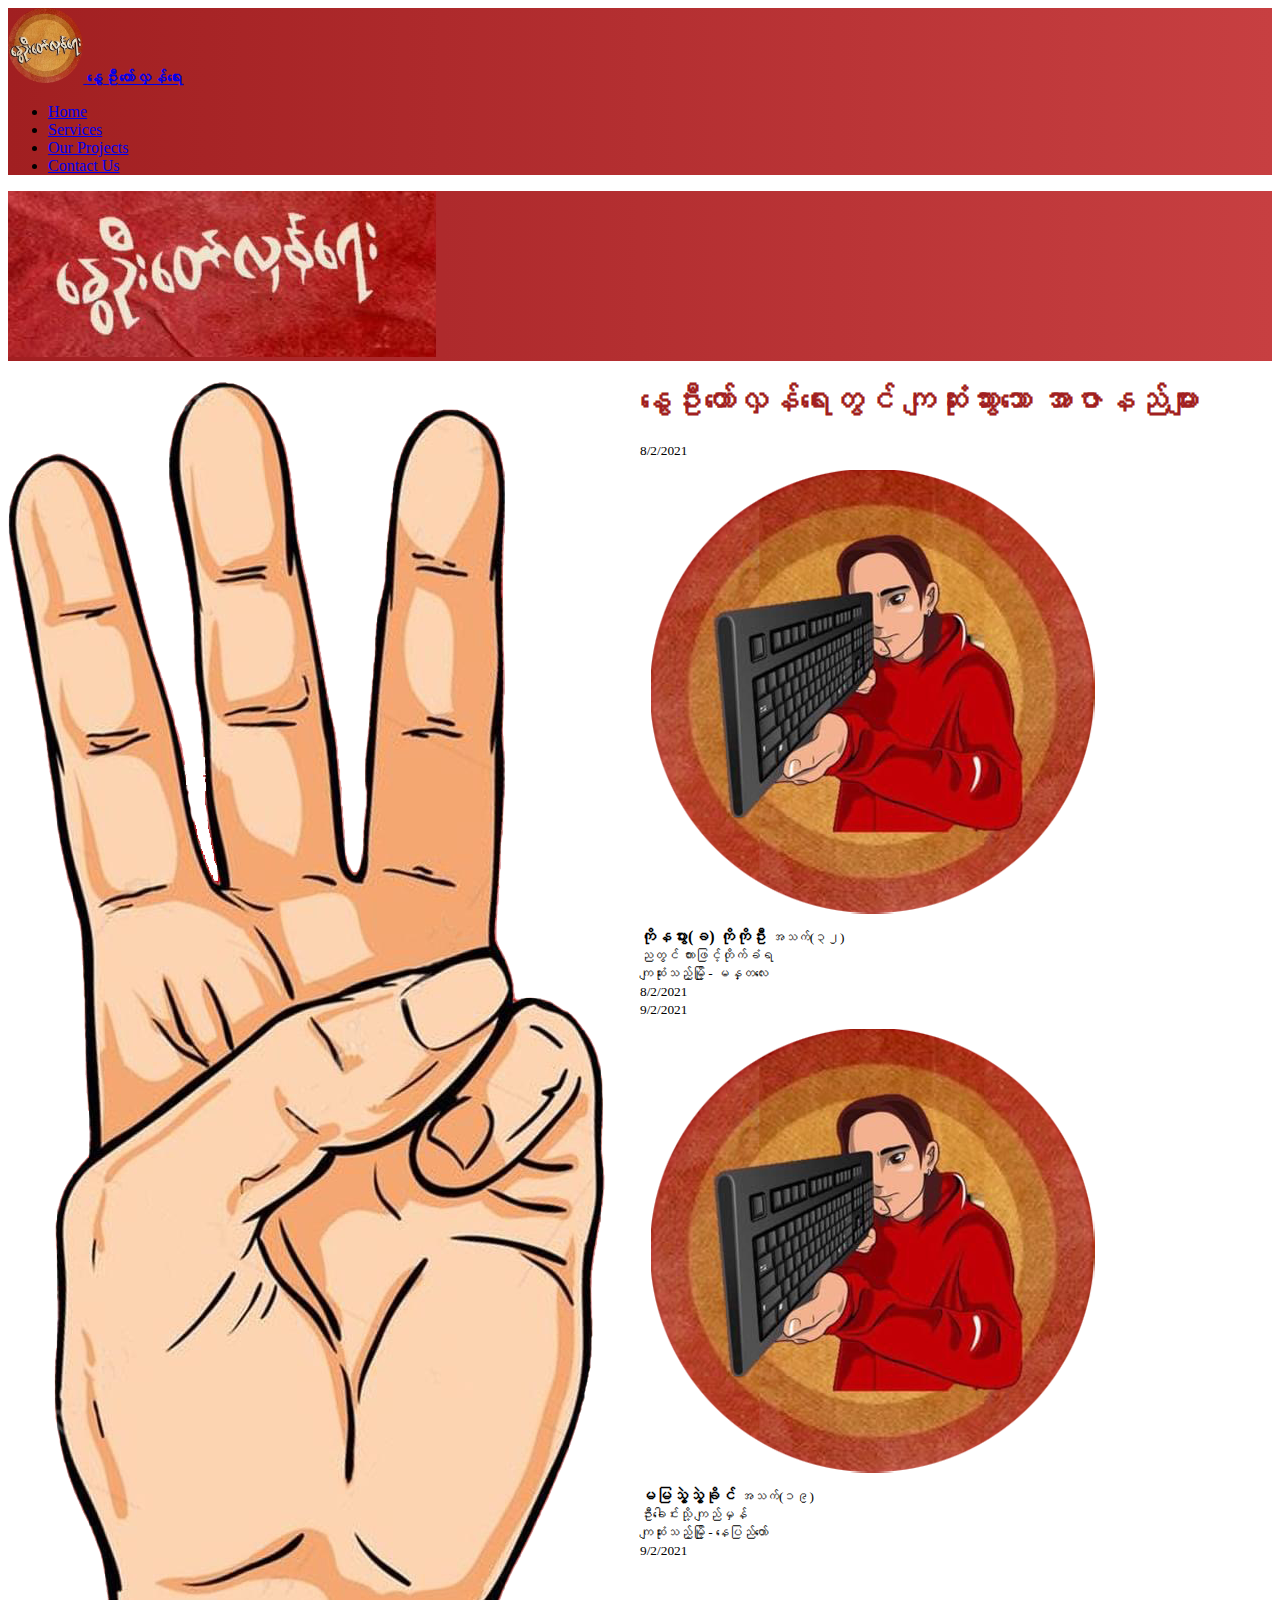
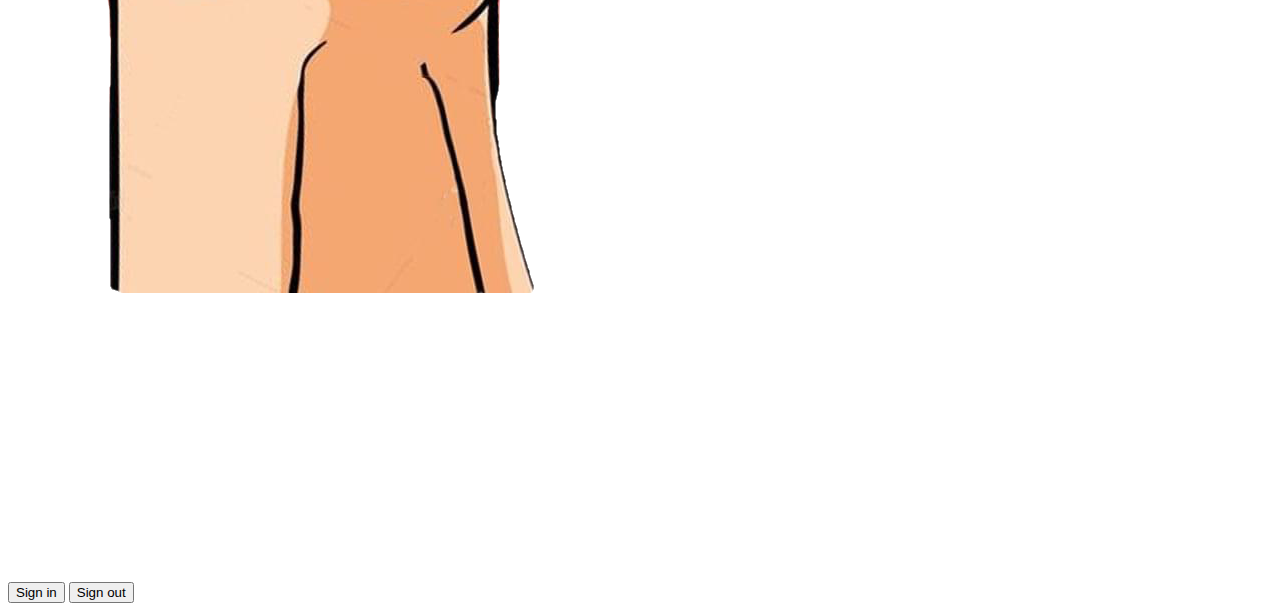
<file: index.html>
<!DOCTYPE html>
<html lang="en">
<head>
    <meta charset="UTF-8">
    <meta http-equiv="X-UA-Compatible" content="IE=edge">
    <meta name="viewport" content="width=device-width, initial-scale=1.0">
    <link rel="icon" href="assets/img/icon.png" type="image/gif" sizes="16x16">
    <title>Spring Revolution Myanmar - Generation Z</title>
    <link rel="stylesheet" href="assets/css/style.css?2021030801">
    <link href="https://cdn.jsdelivr.net/npm/bootstrap@5.0.0-beta2/dist/css/bootstrap.min.css" rel="stylesheet" integrity="sha384-BmbxuPwQa2lc/FVzBcNJ7UAyJxM6wuqIj61tLrc4wSX0szH/Ev+nYRRuWlolflfl" crossorigin="anonymous">
    <script src="https://cdn.jsdelivr.net/npm/bootstrap@5.0.0-beta2/dist/js/bootstrap.bundle.min.js" integrity="sha384-b5kHyXgcpbZJO/tY9Ul7kGkf1S0CWuKcCD38l8YkeH8z8QjE0GmW1gYU5S9FOnJ0" crossorigin="anonymous"></script>
    
</head>
<body>
    <nav class="navbar navbar-expand-sm sticky-top navbar-dark d-none d-md-block p-0">
        <div class="container-fluid">
            <a href="#" class="navbar-brand">
                <img src="assets/img/menu-1.png"  alt="" style="height: 75px;">
                <strong>နွေဦးတော်လှန်ရေး</strong>
                <small></small>
            </a>
            <ul class="navbar-nav">
                <li class="nav-item">
                    <a href="/two-friends/" class="nav-link active">
                        <i class="fas fa-home"></i> Home
                    </a>
                </li>
                <li class="nav-item">
                    <a href="/two-friends/services/" class="nav-link">
                        <i class="fas fa-tools"></i> Services
                    </a>
                </li>
                <li class="nav-item">
                    <a href="/two-friends/our-projects/" class="nav-link">
                        <i class="fas fa-file-contract"></i> Our Projects
                    </a>
                </li>
                <li class="nav-item">
                    <a href="/two-friends/contact-us/" class="nav-link">
                        <i class="fas fa-address-card"></i> Contact Us
                    </a>
                </li>
                

            </ul>
        </div>
    </nav>

    <div class="row m-0 mb-1 py-3 shadow-lg d-md-none my-bg-first">
        <div class="col-12 text-center">
            <img class="w-25 " src="./assets/img/menu.png"  alt="">
        </div>
        
    </div>

    <div class="container-fluid main-content mt-3">
        <div class="row m-0">
            <div class="col-md-12 text-center mt-5">
                <h1 class="line mb-3">နွေဦးတော်လှန်ရေးတွင် ကျဆုံးသွားသော အာဇာနည်များ</h1>
            </div>


            <div class="col-md-12 text-center mt-5 alert-danger">
                <small>8/2/2021</small>
            </div>
            
            <div class="col-md-4 text-center mt-2">
                
            </div>
            
            <div class="col-md-4 mt-2">
                <img class="w-100" src="assets/img/icon.png" alt="">
                <div class="text-center">
                    <strong>ကိုနပွား(ခ) ကိုကိုဦး</strong>
                    <small>အသက်(၃၂)</small><br>
                    <small>ညတွင် ကားဖြင့်တိုက်ခံရ</small><br>
                    <small>ကျဆုံးသည့်မြို့ - မန္တလေး</small><br>
                    <small>8/2/2021</small>
                </div>
                
            </div>
            <div class="col-md-4 text-center mt-2">
                
            </div>

            <div class="col-md-12 text-center mt-5 alert-danger">
                <small>9/2/2021</small>
            </div>
            
            <div class="col-md-4 text-center mt-2">
                
            </div>
            
            <div class="col-md-4 mt-2">
                <img class="w-100" src="assets/img/icon.png" alt="">
                <div class="text-center">
                    <strong>မမြသွဲ့သွဲ့ခိုင်</strong>
                    <small>အသက်(၁၉)</small><br>
                    <small>ဦးခေါင်းသို့ ကျည်မှန်</small><br>
                    <small>ကျဆုံးသည့်မြို့ - နေပြည်တော်</small><br>
                    <small>9/2/2021</small>
                </div>
                
            </div>
            <div class="col-md-4 text-center mt-2">
                
            </div>
            
        </div>
    </div>


    <script>
        function makeApiCall() {
          var params = {
            // The ID of the spreadsheet to retrieve data from.
            spreadsheetId: '1PYlfnHxUJFc_GYtFCpcvAIb3QbxYtBGQq9Ra2eltT3g',  // TODO: Update placeholder value.
    
            // The A1 notation of the values to retrieve.
            range: 'Detail Cases',  // TODO: Update placeholder value.
    
            // How values should be represented in the output.
            // The default render option is ValueRenderOption.FORMATTED_VALUE.
            valueRenderOption: '',  // TODO: Update placeholder value.
    
            // How dates, times, and durations should be represented in the output.
            // This is ignored if value_render_option is
            // FORMATTED_VALUE.
            // The default dateTime render option is [DateTimeRenderOption.SERIAL_NUMBER].
            dateTimeRenderOption: '',  // TODO: Update placeholder value.
          };
    
          var request = gapi.client.sheets.spreadsheets.values.get(params);
          request.then(function(response) {
            // TODO: Change code below to process the `response` object:
            console.log(response.result);
          }, function(reason) {
            console.error('error: ' + reason.result.error.message);
          });
        }
    
        function initClient() {
          var API_KEY = 'AIzaSyDrrNLnRYJB1SlSC__3mRo4yIwQgPqFfP8';  // TODO: Update placeholder with desired API key.
    
          var CLIENT_ID = '733294314965-96ipml82ri3665chv4uugqblvsh4dspf.apps.googleusercontent.com';  // TODO: Update placeholder with desired client ID.
    
          // TODO: Authorize using one of the following scopes:
          //   'https://www.googleapis.com/auth/drive'
          //   'https://www.googleapis.com/auth/drive.file'
          //   'https://www.googleapis.com/auth/drive.readonly'
          //   'https://www.googleapis.com/auth/spreadsheets'
          //   'https://www.googleapis.com/auth/spreadsheets.readonly'
          var SCOPE = 'https://www.googleapis.com/auth/spreadsheets.readonly';
    
          gapi.client.init({
            'apiKey': API_KEY,
            'clientId': CLIENT_ID,
            'scope': SCOPE,
            'discoveryDocs': ['https://sheets.googleapis.com/$discovery/rest?version=v4'],
          }).then(function() {
            gapi.auth2.getAuthInstance().isSignedIn.listen(updateSignInStatus);
            updateSignInStatus(gapi.auth2.getAuthInstance().isSignedIn.get());
          });
        }
    
        function handleClientLoad() {
          gapi.load('client:auth2', initClient);
        }
    
        function updateSignInStatus(isSignedIn) {
          if (isSignedIn) {
            makeApiCall();
          }
        }
    
        function handleSignInClick(event) {
          gapi.auth2.getAuthInstance().signIn();
        }
    
        function handleSignOutClick(event) {
          gapi.auth2.getAuthInstance().signOut();
        }
        </script>
        <script async defer src="https://apis.google.com/js/api.js"
          onload="this.onload=function(){};handleClientLoad()"
          onreadystatechange="if (this.readyState === 'complete') this.onload()">
        </script>

<button id="signin-button" onclick="handleSignInClick()">Sign in</button>
<button id="signout-button" onclick="handleSignOutClick()">Sign out</button>
    
</body>
</html>
</file>
<file: assets/css/style.css>
:root {
    --my-bg-first: #a11f21;
    --my-bg-first-gd: #c73f41;
  }

  body{
      height: 100vh;
  }
  .my-bg-first{
    background: linear-gradient(90deg, var(--my-bg-first) 0%, var(--my-bg-first-gd) 100%);
  }


  nav{
    background: linear-gradient(90deg, var(--my-bg-first) 0%, var(--my-bg-first-gd) 100%);
  }

  .main-content{
      background-image: url(../img/scout.png);
      background-repeat: no-repeat;
      height: 200vh;
      
  }

  .main-content .row{
    padding-left: 50%;
  }

  .main-content .row h1{
      color: var(--my-bg-first);
  }
</file>
